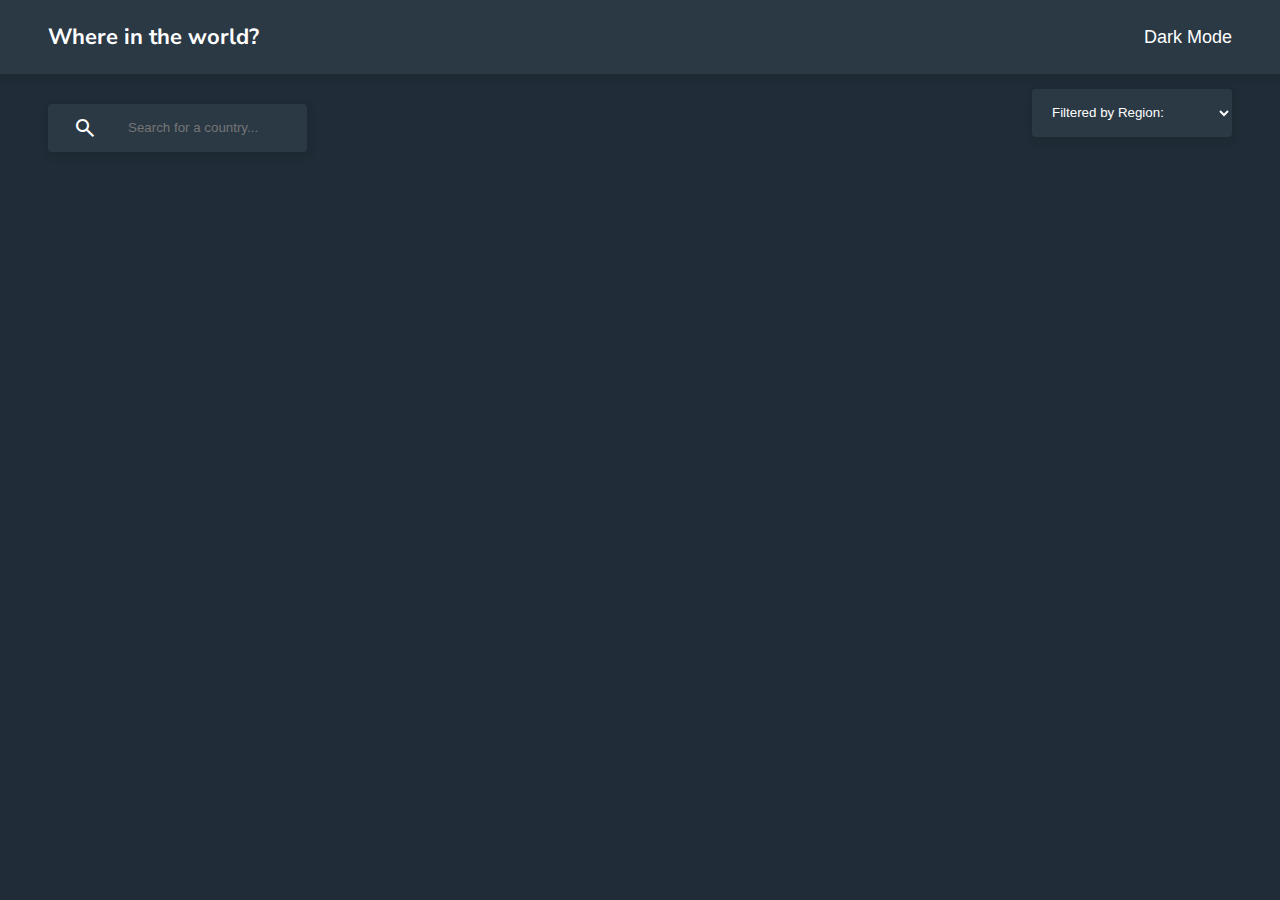
<file: index.html>
<!DOCTYPE html>
<html lang="en" data-theme="dark">

<head>
    <meta charset="UTF-8">
    <meta name="viewport" content="width=device-width, initial-scale=1.0">
    <link rel="preconnect" href="https://fonts.googleapis.com">
    <link rel="preconnect" href="https://fonts.gstatic.com" crossorigin>
    <link href="https://fonts.googleapis.com/css2?family=Nunito+Sans:wght@300;600;800&display=swap" rel="stylesheet">
    <link rel="stylesheet" href="https://cdnjs.cloudflare.com/ajax/libs/font-awesome/6.4.0/css/all.min.css"
        integrity="sha512-iecdLmaskl7CVkqkXNQ/ZH/XLlvWZOJyj7Yy7tcenmpD1ypASozpmT/E0iPtmFIB46ZmdtAc9eNBvH0H/ZpiBw=="
        crossorigin="anonymous" referrerpolicy="no-referrer" />
    <link rel="stylesheet"
        href="https://fonts.googleapis.com/css2?family=Material+Symbols+Outlined:opsz,wght,FILL,GRAD@48,400,0,0" />
    <link rel="stylesheet" href="css/reset.css">
    <link rel="stylesheet" href="css/global.css">
    <title>Front-end Mentor | Rest Countries Api</title>
</head>

<body>
    <header>
        <h1 onclick="goToHomePage()" >Where in the world?</h1>
        <div class="theme"  id="theme">
            <i class="fa-regular fa-moon dark-mode"></i>
            <button type="button" class="btn " onclick="changeMode()">Dark Mode</button>
        </div>
    </header>
    <main class="container">
        <div class="controls">
            <div class="search">
                <form action="" id="form">
                    <span class="material-symbols-outlined magnifying">
                        search
                    </span>
                    <input type="text" class="input" id="search" placeholder="Search for a country..." value="">
                </form>
            </div>
            <select name="filter-by-region" id="filter" title="Filter" class="input" aria-label="Filter">
                <option value="">Filtered by Region: </option>
                <option value="Africa">Africa</option>
                <option value="Americas">America</option>
                <option value="Asia">Asia</option>
                <option value="Europe">Europe</option>
                <option value="Oceania">Oceania</option>
            </select>
        </div>
        <section class="countries" id="countries">
            <!-- It Will be added on script  -->
        </section>
    </main>
    <footer>

    </footer>
    <script src="js/api.js"></script>
    <script src="js/listners.js"></script>
    <script src="js/functions.js"></script>
</body>

</html>
</file>
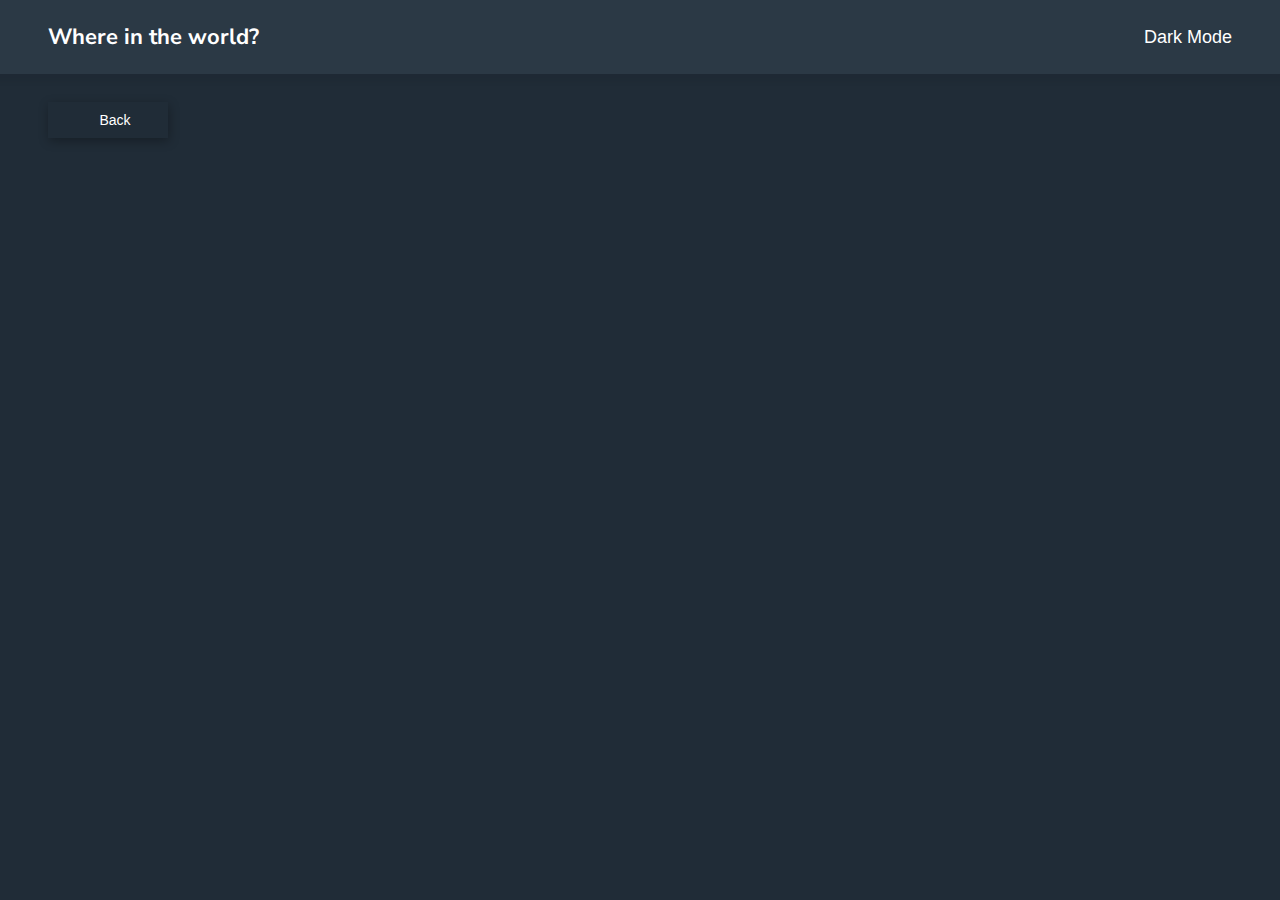
<file: details.html>
<!DOCTYPE html>
<html lang="en" data-theme="dark">

<head>
    <meta charset="UTF-8">
    <meta name="viewport" content="width=device-width, initial-scale=1.0">
    <link rel="preconnect" href="https://fonts.googleapis.com">
    <link rel="preconnect" href="https://fonts.gstatic.com" crossorigin>
    <link href="https://fonts.googleapis.com/css2?family=Nunito+Sans:wght@300;600;800&display=swap" rel="stylesheet">
    <link rel="stylesheet" href="https://cdnjs.cloudflare.com/ajax/libs/font-awesome/6.4.0/css/all.min.css"
        integrity="sha512-iecdLmaskl7CVkqkXNQ/ZH/XLlvWZOJyj7Yy7tcenmpD1ypASozpmT/E0iPtmFIB46ZmdtAc9eNBvH0H/ZpiBw=="
        crossorigin="anonymous" referrerpolicy="no-referrer" />
    <link rel="stylesheet"
        href="https://fonts.googleapis.com/css2?family=Material+Symbols+Outlined:opsz,wght,FILL,GRAD@48,400,0,0" />
    <link rel="stylesheet" href="css/reset.css">
    <link rel="stylesheet" href="css/global.css">
    <link rel="stylesheet" href="css/details.css">
    <title>Front-end Mentor | Rest Countries Api</title>
</head>

<body>
    <header>
        <h1 onclick="goToHomePage()">Where in the world?</h1>
        <div class="theme" id="theme">
            <i class="fa-regular fa-moon dark-mode"></i>
            <button type="button" class="btn" onclick="changeMode()">Dark Mode</button>
        </div>
    </header>
    <main class="container">
        <div class="goBack">
            <i class="fa-solid fa-arrow-left "></i>
            <button class="btn-goBack" onclick="goBack()">Back</button>
        </div>
        <section class="countries country-section" id="countries">
        </section>
    </main>
    <script src="js/listners.js"></script>
    <script src="js/functions.js"></script>
    <script src="js/details.js"></script>
</body>

</html>
</file>
<file: css/global.css>
:root {
    --backGround: hsl(207, 26%, 17%);
    --color-light: hsl(209, 23%, 22%);
    --color-medium: hsl(207, 26%, 17%);
    --font-color: hsl(0, 0%, 100%);
    --Nunito-font: 'Nunito Sans', sans-serif;
}

html[data-theme=light] {
    --backGround: hsl(0, 0%, 98%);
    --color-medium: hsl(0, 0%, 52%);
    --color-light: hsl(0, 0%, 98%);
    --font-color: hsl(200, 15%, 8%);

}

html[data-theme=dark] {
    --backGround: hsl(207, 26%, 17%);
    --color-light: hsl(209, 23%, 22%);
    --color-medium: hsl(207, 26%, 17%);
    --font-color: hsl(0, 0%, 100%);
}

body {
    background-color: var(--backGround);
    color: var(--font-color);
    font-family: var(--Nunito-font);
    font-size: 14px;
}

header {
    align-items: center;
    background-color: var(--color-light);
    box-shadow: 1px 3px 5px 5px rgba(0, 0, 0, 0.05);
    color: var(--font-color);
    display: flex;
    justify-content: space-between;
    padding: 26px 16px;
}

h1 {
    font-weight: 700;
}

.theme {
    align-items: center;
    display: flex;
    gap: .3rem;
}

.dark-mode {
    font-size: 12px;
}

.btn {
    background-color: var(--color-ligh);
    border: none;
    color: var(--font-color);
    cursor: pointer;
    font-size: 10px;
    padding: 0;
    transition: .3s ease all;
}

.container {
    display: flex;
    flex-direction: column;
    gap: 2.455rem;
    margin: 0 16px;
}

.controls {
    display: flex;
    flex-direction: column;
    gap: 32px;
}

.search {
    color: var(--font-color);
    justify-self: flex-end;
    margin-top: 1.855rem;
    position: relative;
}

.magnifying {
    color: var(--font-color);
    left: 1.555rem;
    position: absolute;
    top: 12px;
}

#filter {
    background-color: var(--color-light);
    color: var(--font-color);
    max-width: 200px;
    padding-left: 1rem;
    width: 60%;
}

.input {
    background-color: var(--color-light);
    border: none;
    border-radius: 4px;
    box-sizing: border-box;
    box-shadow: 1px 3px 5px 5px rgba(0, 0, 0, 0.05);
    color: var(--font-color);
    height: 48px;
    outline: none;
}

input[type=text] {
    max-width: 450px;
    padding-left: 5rem;
    width: 100%;
}

.title {
    font-size: 18px;
    margin: 16px 0;
}

b {
    font-weight: 600;
}

.countries {
    align-items: center;
    display: flex;
    flex-wrap: wrap;
    gap: 2.755em;
    justify-content: center;
}

.country-set {
    background-color: var(--backGround);
    border-radius: 5px;
    box-shadow: 1px 3px 10px 5px rgba(0, 0, 0, 0.05);
    max-width: 350px;
    width: 70%;
}

.country-info {
    display: grid;
    gap: 8px;
    padding: 16px;
}

.country-img {
    border-radius: 5px 5px 0 0;
    cursor: pointer;
    height: auto;
    width: 100%;
}

@media screen and (min-width: 762px) {
    header {
        padding: 26px 32px;
    }

    .container {
        margin: 0 32px;
    }

    h1 {
        font-size: 22px;

    }

    .dark-mode {
        font-size: 16px;
    }

    .btn {
        font-size: 18px;

    }
}

@media screen and (min-width: 1024px) {
    header {
        padding: 26px 48px;
    }

    .container {
        margin: 0 48px;
    }

    .controls {
        align-items: center;
        display: flex;
        flex-direction: row;
        gap: 32px;
        justify-content: space-between;
    }
}
</file>
<file: css/details.css>
.country-set {
    background-color: transparent !important;
    box-shadow: none;
    display: grid;

    gap: 28px;
    max-width: none;
    width: 100%;
}

.country-borders {
    display: flex;
    gap: 16px;
    padding: 16px;
}

.btn-borders {
    background-color: var(--backGround);
    box-shadow: 1px 3px 10px rgba(0, 0, 0, 0.3);
    border: none;
    color: var(--Dark-Gray);
    height: 20px;
    margin: 0.4rem;
    width: 60px;
}

.goBack {
    position: relative;
}

.fa-arrow-left {
    position: absolute;
    left: 32px;
    top: 39.3px;
}

.btn-goBack {
    background-color: var(--backGround);
    box-shadow: 1px 3px 10px rgba(0, 0, 0, 0.3);
    border: none;
    color: var(--font-color);
    cursor: pointer;
    font-size: 14px;
    height: 36px;
    margin: 1.75rem 0 0 0;
    padding: 0 0px 0 14px;
    width: 120px;
}

.country-info {
    padding: 0 16px 16px 16px;
}

.set-info {
    display: flex;
    flex-wrap: wrap;
    column-gap: 4rem;
}

.country-sub-info {
    column-gap: 32px;
    display: flex;
    flex-direction: column;
    flex-wrap: wrap;
    gap: 16px;
    margin-top: 1.5rem;
}

h2 {
    margin: 3rem 0 0 0;
}

.title {
    font-family: var(--Nunito-font);
    font-weight: 800;

}

.bold {
    font-weight: 800;
}

.countries {
    justify-content: flex-start;
}

@media screen and (min-width: 762px) {
    h2 {
        margin: 1.5rem 0 1.5rem 0;
    }

    .title {
        font-size: 24px;

    }

    .country-set {
        font-size: 16px;
        grid-template-columns: 50% 50%;
        ;
    }
}

@media screen and (min-width: 1024px) {
    h2 {
        margin: 2.5rem 0 1.5rem 0;
    }

    .title {
        font-size: 36px;

    }

    .country-set {
        font-size: 18px;
        max-width: 1440px;
    }
}
</file>
